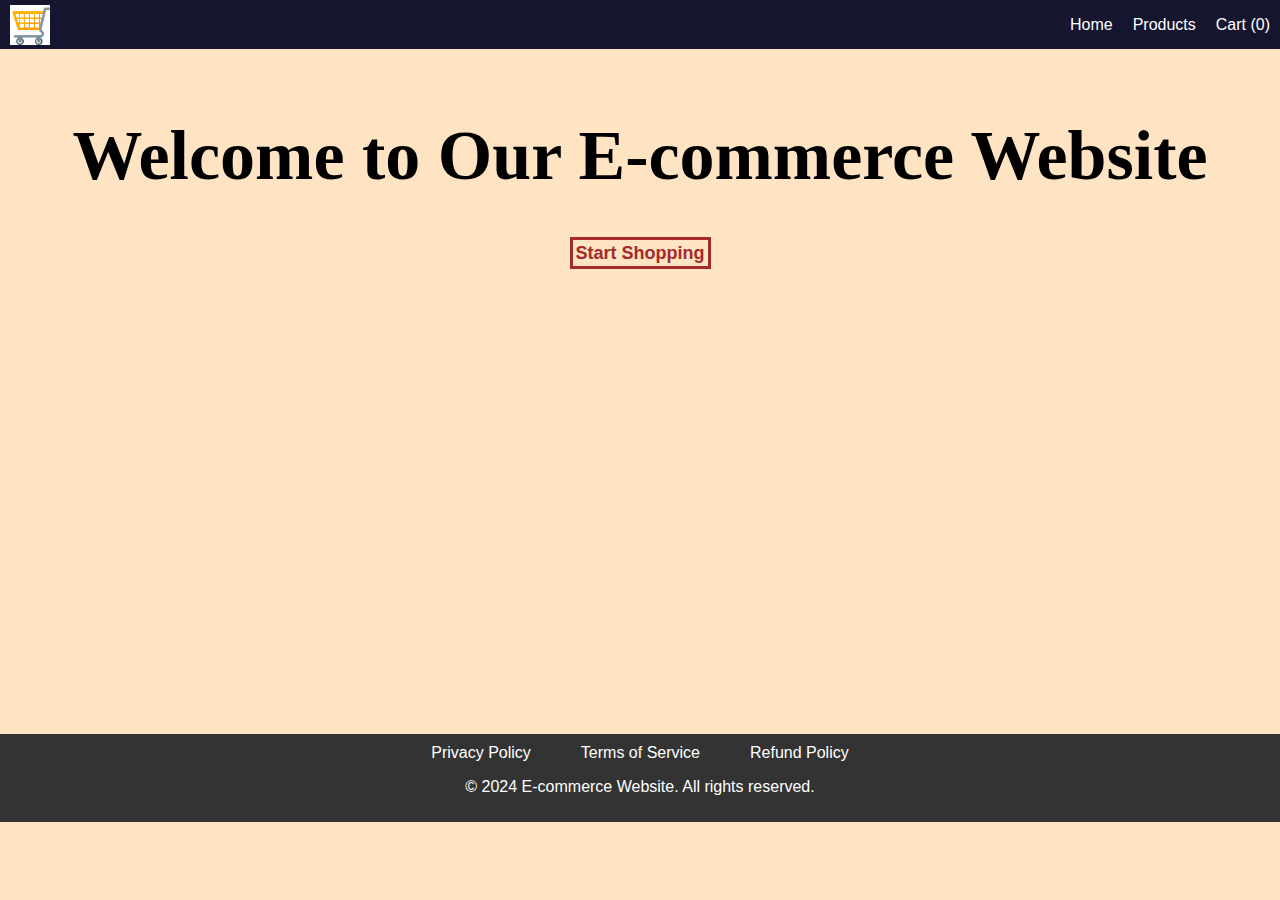
<file: index.html>
<!DOCTYPE html>
<html lang="en">
<head>
    <meta charset="UTF-8">
    <meta name="viewport" content="width=device-width, initial-scale=1.0">
    <title>Home - E-commerce Website</title>
    <link rel="stylesheet" href="task.css">
</head>
<body>
    <header>
        <div class="logo">
            <img src="shopping_cart.png" alt="Logo">
        </div>
        <nav>
            <ul>
                <li><a href="index.html">Home</a></li>
                <li><a href="products.html">Products</a></li>
                <li><a href="cart.html">Cart (<span id="cart-count"></span>)</a></li>
            </ul>
        </nav>
    </header>
    <main>
        <h1 class="wel">Welcome to Our E-commerce Website</h1>
        <a href="products.html" class="shop">Start Shopping</a>
    </main>
    <footer>
        <div class="footer-menu">
            <ul>
                <li><a href="#">Privacy Policy</a></li>
                <li><a href="#">Terms of Service</a></li>
                <li><a href="#">Refund Policy</a></li>
            </ul>
        </div>
        <p>&copy; 2024 E-commerce Website. All rights reserved.</p>
    </footer>
    <script src="task.js"></script>
</body>
</html>
</file>
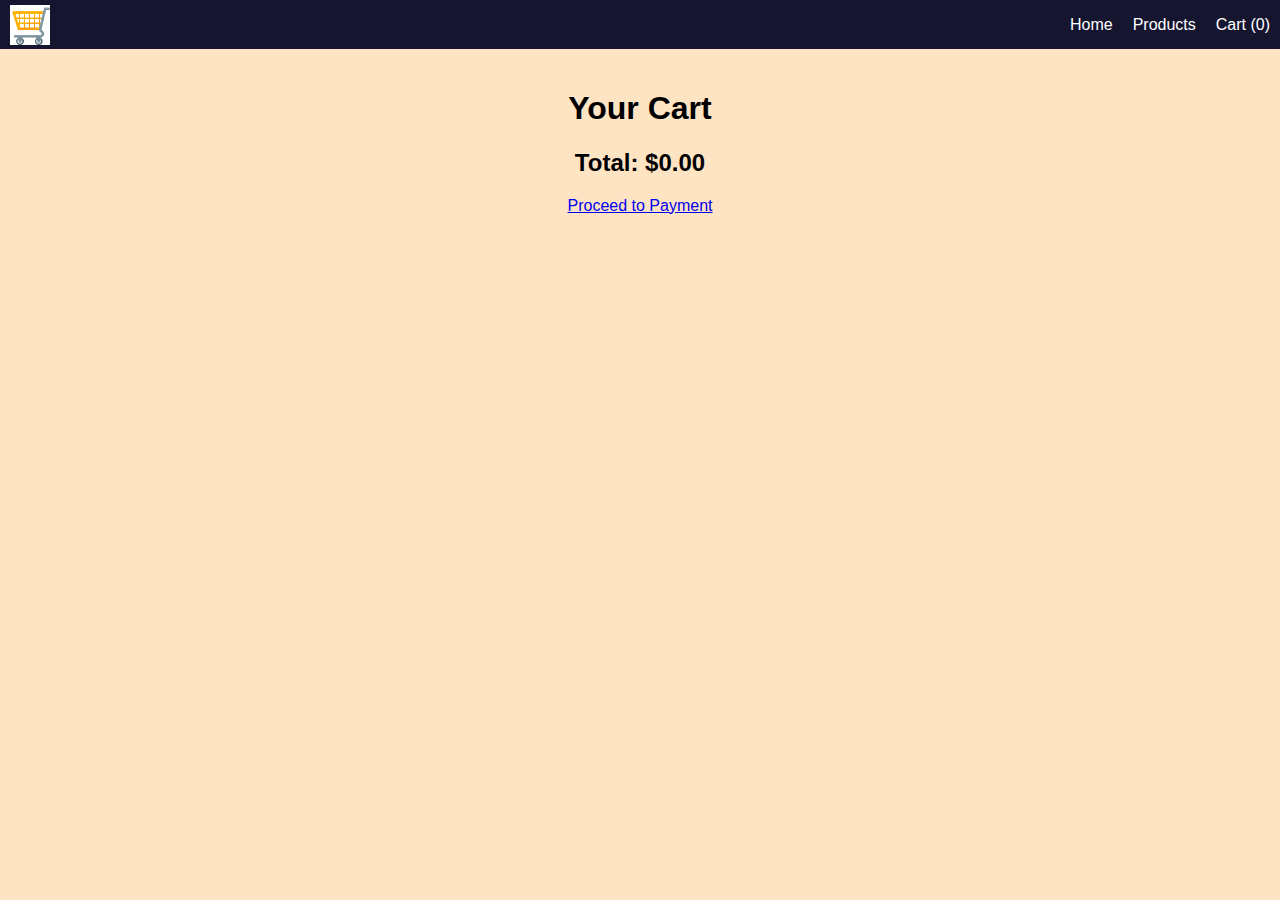
<file: cart.html>
<!DOCTYPE html>
<html lang="en">
<head>
    <meta charset="UTF-8">
    <meta name="viewport" content="width=device-width, initial-scale=1.0">
    <title>Cart - E-commerce Website</title>
    <link rel="stylesheet" href="task.css">
</head>
<body>
    <header>
        <div class="logo">
            <img src="shopping_cart.png" alt="Logo">
        </div>
        <nav>
            <ul>
                <li><a href="task.html">Home</a></li>
                <li><a href="products.html">Products</a></li>
                <li><a href="cart.html">Cart (<span id="cart-count">0</span>)</a></li>
            </ul>
        </nav>
    </header>
    <main>
        <h1>Your Cart</h1>
        <div class="cart-items">
            <!-- Cart items will be dynamically added here -->
        </div>
        <div class="cart-total">
            <h2>Total: $<span id="cart-total">0.00</span></h2>
        </div>
        <a href="pay.html">Proceed to Payment</a>
    </main>
    <script src="task.js"></script>
</body>
</html>
</file>
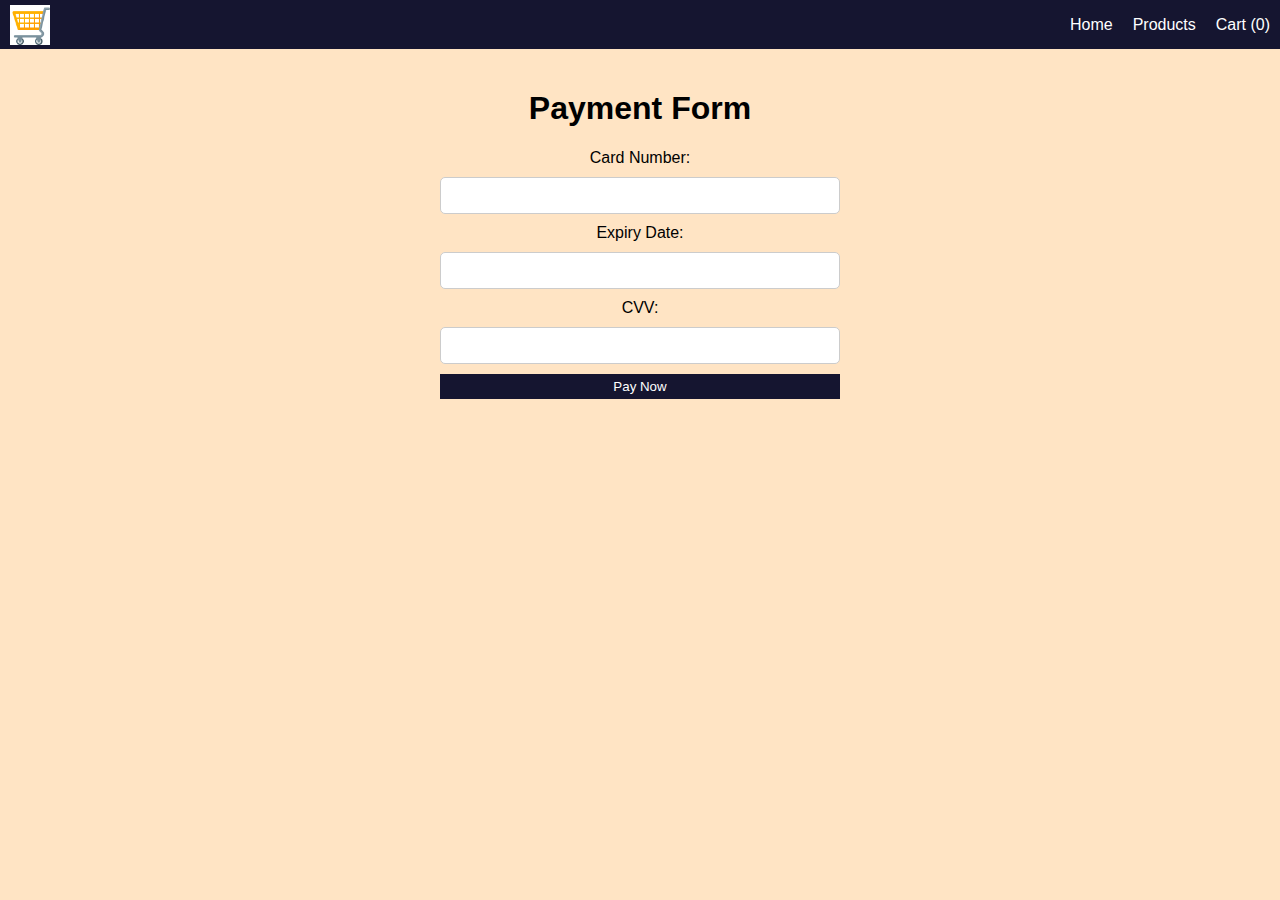
<file: pay.html>
<!DOCTYPE html>
<html lang="en">
<head>
    <meta charset="UTF-8">
    <meta name="viewport" content="width=device-width, initial-scale=1.0">
    <title>Payment - E-commerce Website</title>
    <link rel="stylesheet" href="task.css">
</head>
<body>
    <header>
        <div class="logo">
            <img src="shopping_cart.png" alt="Logo">
        </div>
        <nav>
            <ul>
                <li><a href="task.html">Home</a></li>
                <li><a href="products.html">Products</a></li>
                <li><a href="cart.html">Cart (<span id="cart-count">0</span>)</a></li>
            </ul>
        </nav>
    </header>
    <main>
        <h1>Payment Form</h1>
        <form class="payment-form">
            <label for="card-number">Card Number:</label>
            <input type="text" id="card-number" name="card-number" required>
            <label for="expiry-date">Expiry Date:</label>
            <input type="text" id="expiry-date" name="expiry-date" required>
            <label for="cvv">CVV:</label>
            <input type="text" id="cvv" name="cvv" required>
            <button type="submit">Pay Now</button>
        </form>
    </main>
    <script src="task.js"></script>
</body>
</html>
</file>
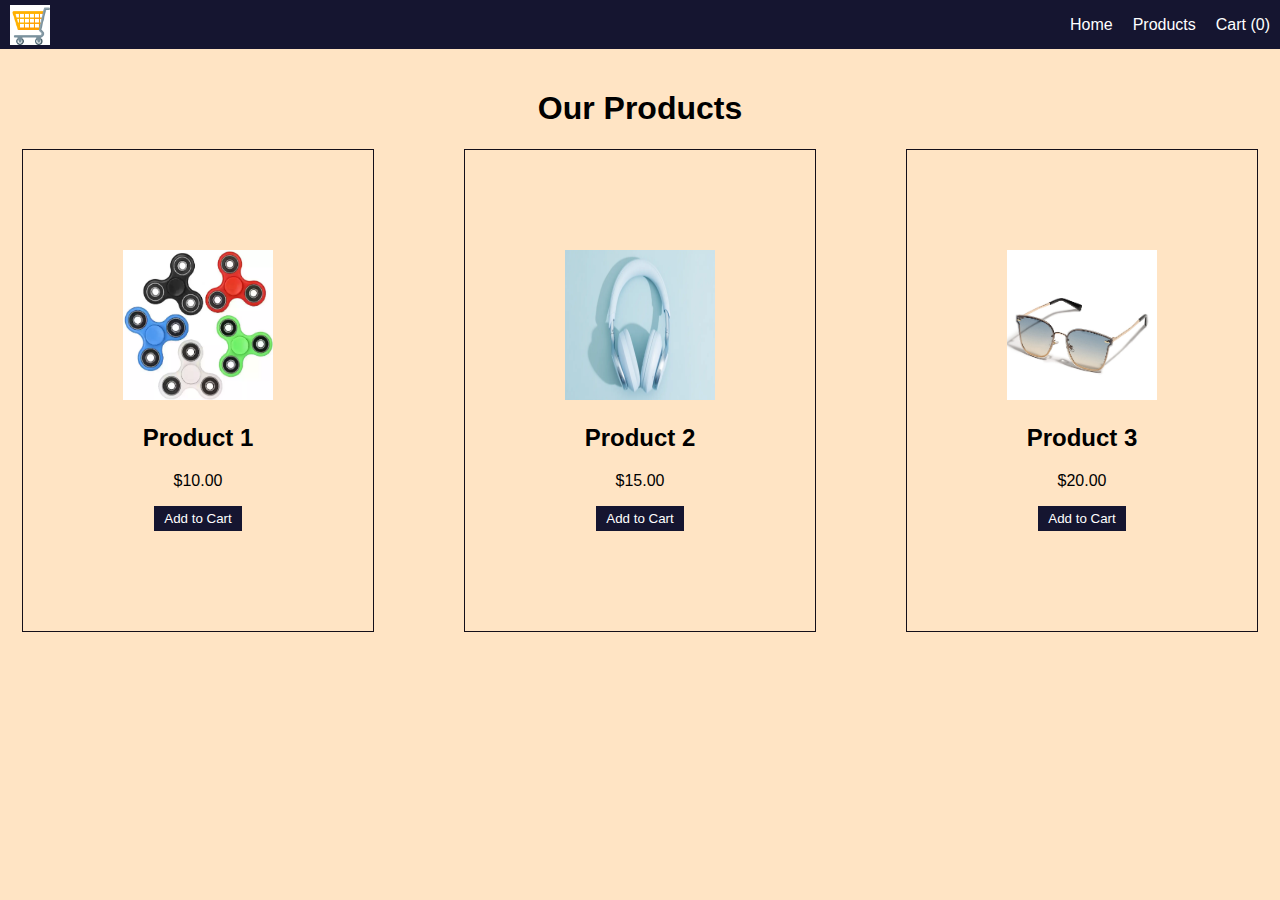
<file: products.html>
<!DOCTYPE html>
<html lang="en">
<head>
    <meta charset="UTF-8">
    <meta name="viewport" content="width=device-width, initial-scale=1.0">
    <title>Products - E-commerce Website</title>
    <link rel="stylesheet" href="task.css">
</head>
<body>
    <header>
        <div class="logo">
            <img src="shopping_cart.png" alt="Logo">
        </div>
        <nav>
            <ul>
                <li><a href="task.html">Home</a></li>
                <li><a href="products.html">Products</a></li>
                <li><a href="cart.html">Cart (<span id="cart-count">0</span>)</a></li>
            </ul>
        </nav>
    </header>
    <main>
        <h1>Our Products</h1>
        <section class="products">
            <div class="product">
                <img src="fidget-spinner-toy-with-high-quality-bearing-and-fast-speed-original-imagxw24vzm8hg3n.webp" alt="Product 1">
                <h2>Product 1</h2>
                <p>$10.00</p>
                <button data-id="1" data-name="Product 1" data-price="10.00">Add to Cart</button>
            </div>
            <div class="product">
                <img src="noise-cancelling-headphone-2048px-0876.webp" alt="Product 2">
                <h2>Product 2</h2>
                <p>$15.00</p>
                <button data-id="2" data-name="Product 2" data-price="15.00">Add to Cart</button>
            </div>
            <div class="product">
                <img src="38-8.jpg" alt="Product 3">
                <h2>Product 3</h2>
                <p>$20.00</p>
                <button data-id="3" data-name="Product 3" data-price="20.00">Add to Cart</button>
            </div>
        </section>
    </main>
    <script src="task.js"></script>
</body>
</html>
</file>
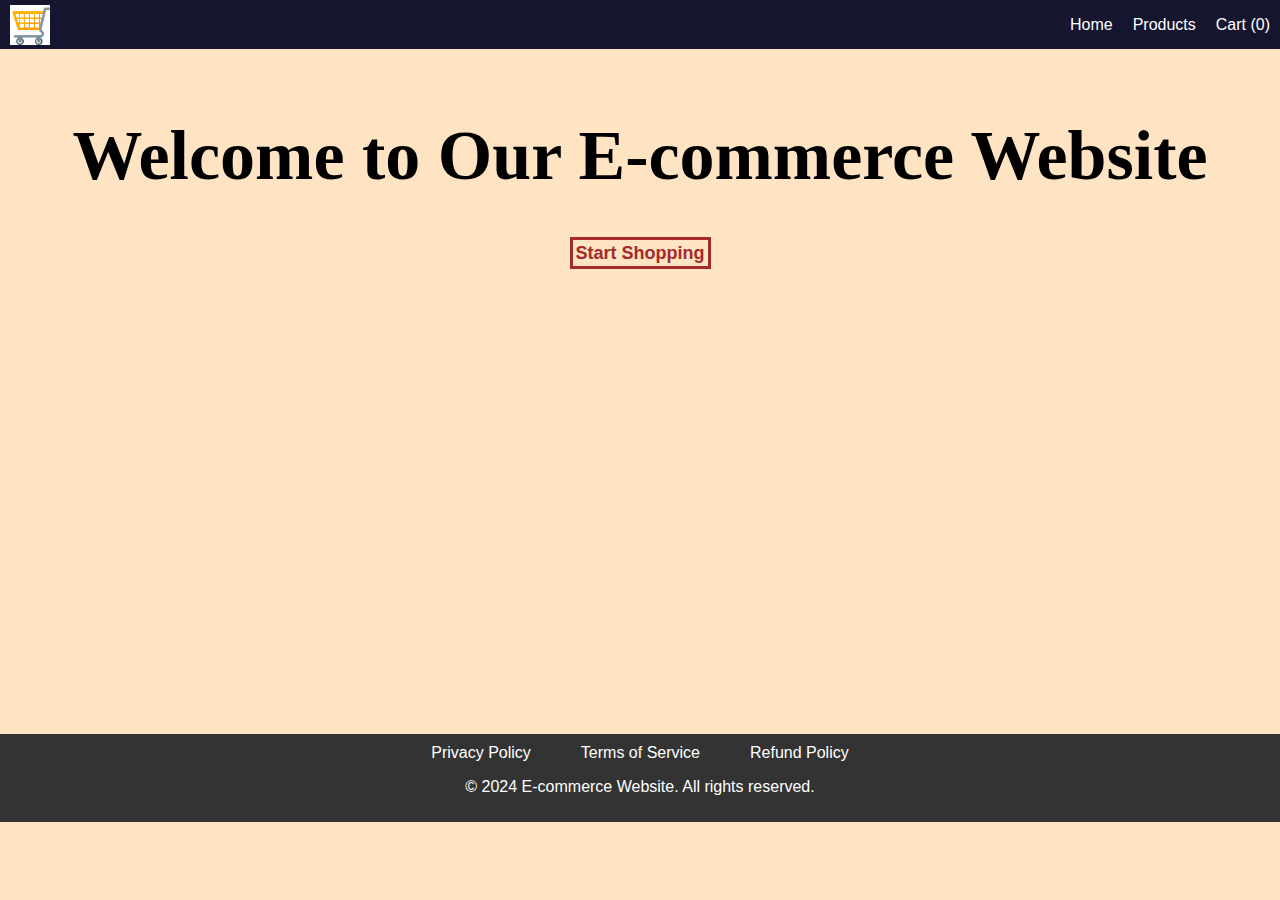
<file: task.html>
<!DOCTYPE html>
<html lang="en">
<head>
    <meta charset="UTF-8">
    <meta name="viewport" content="width=device-width, initial-scale=1.0">
    <title>Home - E-commerce Website</title>
    <link rel="stylesheet" href="task.css">
</head>
<body>
    <header>
        <div class="logo">
            <img src="shopping_cart.png" alt="Logo">
        </div>
        <nav>
            <ul>
                <li><a href="task.html">Home</a></li>
                <li><a href="products.html">Products</a></li>
                <li><a href="cart.html">Cart (<span id="cart-count"></span>)</a></li>
            </ul>
        </nav>
    </header>
    <main>
        <h1 class="wel">Welcome to Our E-commerce Website</h1>
        <a href="products.html" class="shop">Start Shopping</a>
    </main>
    <footer>
        <div class="footer-menu">
            <ul>
                <li><a href="#">Privacy Policy</a></li>
                <li><a href="#">Terms of Service</a></li>
                <li><a href="#">Refund Policy</a></li>
            </ul>
        </div>
        <p>&copy; 2024 E-commerce Website. All rights reserved.</p>
    </footer>
    <script src="task.js"></script>
</body>
</html>
</file>
<file: task.css>
body {
    font-family: Arial, sans-serif;
    margin: 0;
    padding: 0;
    background-color: bisque;
}

header {
    background-color: rgb(21, 21, 48);
    color: #fff; 
    display: flex;
    align-items: center;
    justify-content: space-between;
}

.logo img{
    width: 40px;
    margin-left: 10px;
    margin-top: 5px;
}

header nav ul {
    list-style: none;
    margin: 0;
    padding: 0;
    display: flex;
}

header nav ul li {
    margin: 0 10px;
}

header nav ul li a {
    color: #fff;
    text-decoration: none;
}

main {
    padding: 20px;
    text-align: center;
}

.products {
    display: flex;
    justify-content: center;
    gap: 90px;
}

.product, .product-details {
    border: 1px solid rgb(20, 15, 25);
    padding: 100px;
    width: 150px;
    text-align: center;
}

.product img, .product-details img {
    width: 100%;
    height: auto;
    height: 150px;
}

.product button, .product-details button, .payment-form button {
    background-color: rgb(21, 21, 48);
    color: #fff;
    border: none;
    padding: 5px 10px;
    cursor: pointer;
}

.payment-form {
    max-width: 400px;
    margin: 0 auto;
    display: flex;
    flex-direction: column;
    gap: 10px;
}

.payment-form input {
    padding: 10px;
    border: 1px solid #ccc;
    border-radius: 5px;
}

footer {
    background-color: #333;
    color: #fff;
    padding: 10px 0;
    text-align: center;
    margin-top:450px;
  
}

.footer-menu ul {
    list-style: none;
    margin: 0px;
    padding: 0px;
    display: flex;
    justify-content: center;
    gap: 50px;
}

.footer-menu ul li a {
    color: #fff;
    text-decoration: none;
}
a.shop{
    text-decoration: none;
    color: brown;
    font-size: large;
    font-weight: 800;
    border: 3px solid brown;
    padding: 3px;
}
.wel{
    font-size: 70px;
    font-family: Cambria, Cochin, Georgia, Times, 'Times New Roman', serif;
}
</file>
